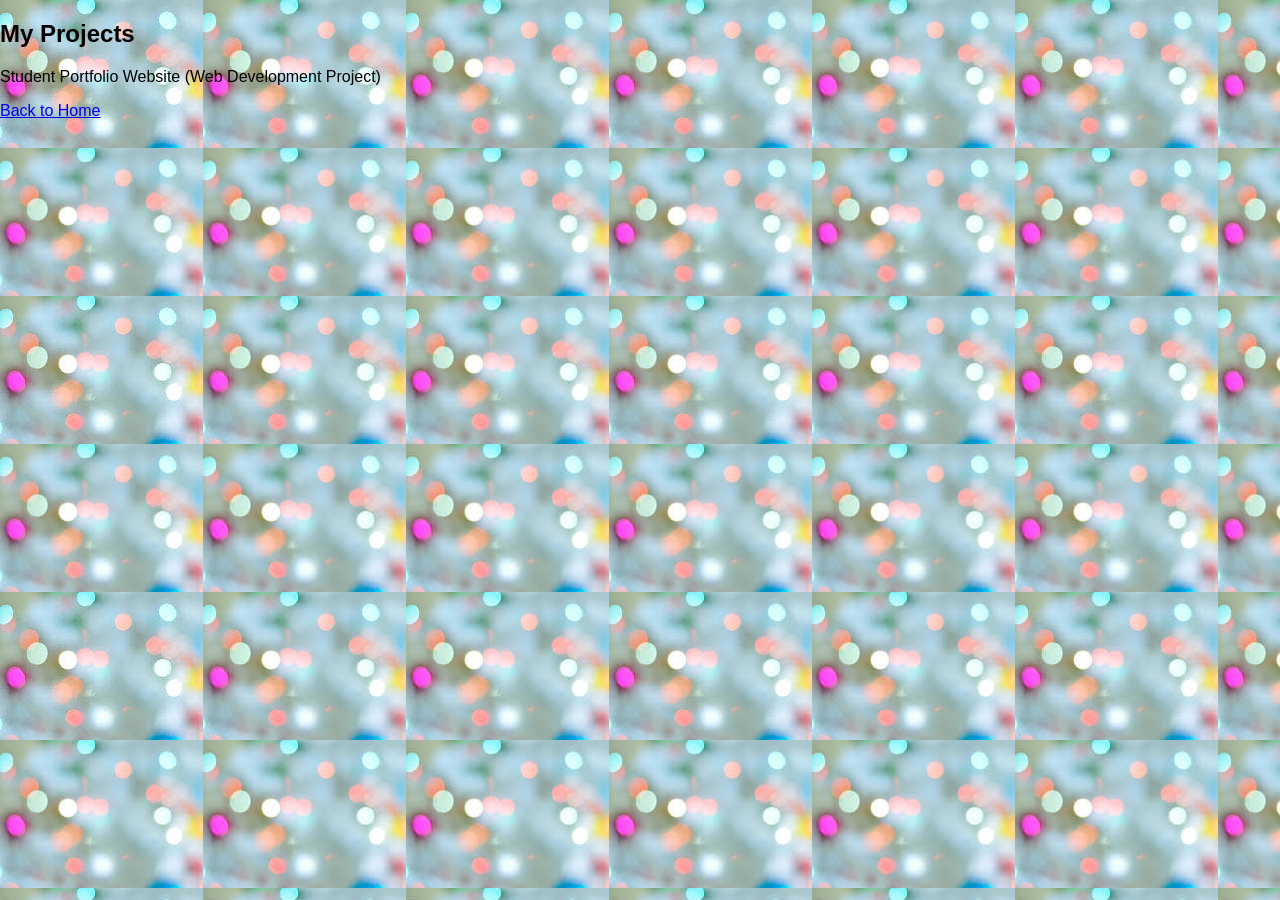
<file: projects.html>
<!DOCTYPE html>
<html lang="en">
<head>
  <meta charset="UTF-8">
  <title>Projects</title>
  <link rel="stylesheet" href="style.css">
</head>
<body>
  <h2>My Projects</h2>
  <p>Student Portfolio Website (Web Development Project)</p>
  <a href="index.html">Back to Home</a>
</body>
</html>
</file>
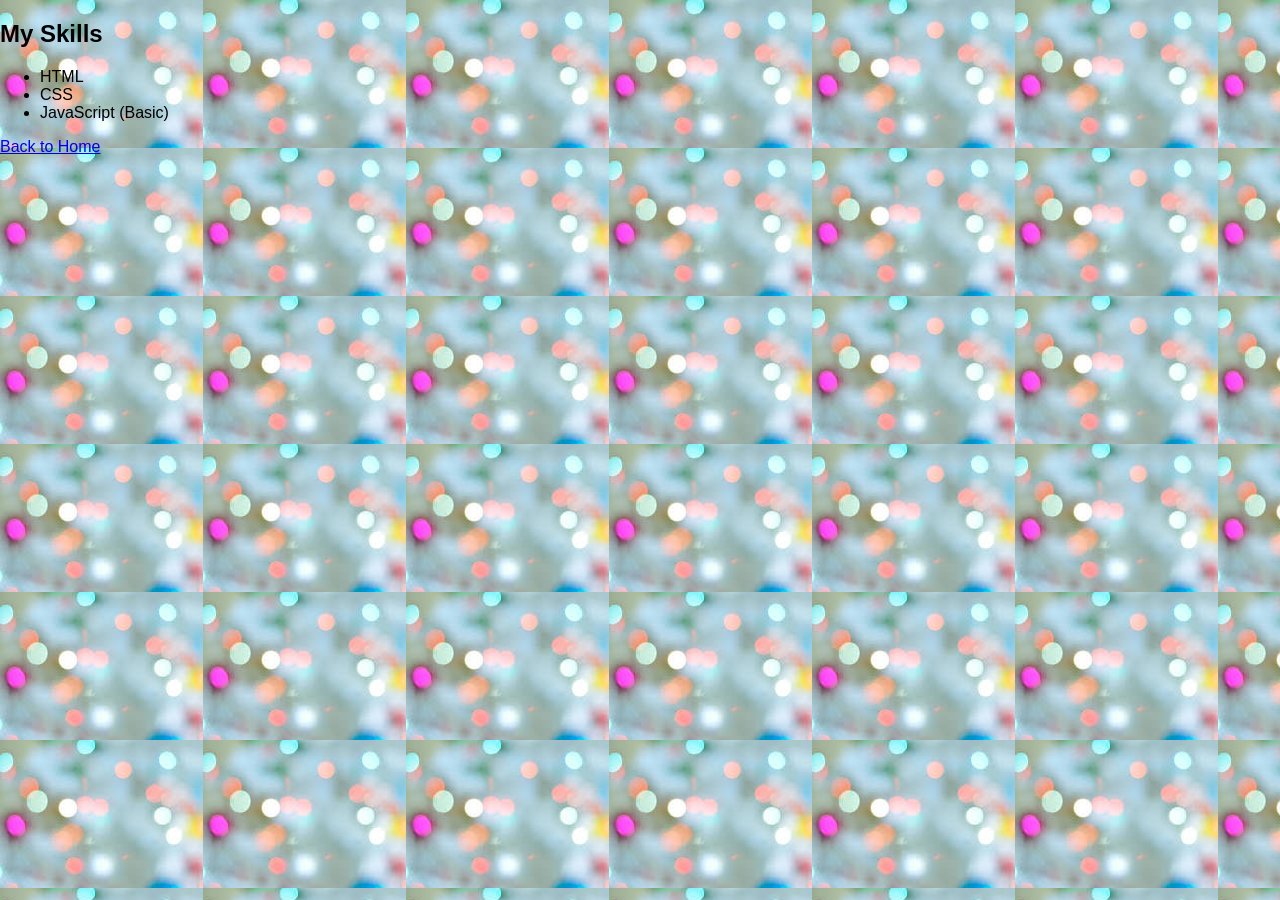
<file: skills.html>
<!DOCTYPE html>
<html lang="en">
<head>
  <meta charset="UTF-8">
  <title>Skills</title>
  <link rel="stylesheet" href="style.css">
</head>
<body>
  <h2>My Skills</h2>
  <ul>
    <li>HTML</li>
    <li>CSS</li>
    <li>JavaScript (Basic)</li>
  </ul>
  <a href="index.html">Back to Home</a>
</body>
</html>
</file>
<file: style.css>
body {
  margin: 0;
  font-family: Arial, sans-serif;
  background-image: url('[data-uri]');
}

header {
  background: #0b5ed7;
  color: white;
  padding: 15px 40px;
  display: flex;
  justify-content: space-between;
  align-items: center;
}

.logo {
  font-size: 30px;
  font-weight: bold;
}

nav a {
  color: white;
  margin-left: 20px;
  text-decoration: none;
  font-weight: 500;
}

.hero {
  background: #e7f1ff;
  text-align: center;
  padding: 60px 20px;
}

.hero h1 {
  font-size: 36px;
  color: #0b5ed7;
}

.hero p {
  font-size: 18px;
}

.btn {
  background: #0b5ed7;
  color: white;
  padding: 12px 25px;
  border-radius: 5px;
  text-decoration: none;
  display: inline-block;
  margin-top: 20px;
  border: none;
}

.features {
  display: flex;
  justify-content: center;
  gap: 20px;
  padding: 40px;
}

.box {
  background: #f5f9ff;
  padding: 20px;
  border-radius: 8px;
  width: 200px;
  text-align: center;
}

.products {
  padding: 20px;
}

.products .cards-container {
  display: flex;
  flex-wrap: wrap;
  gap: 20px;
  justify-content: center;
}

.card {
  background: #086af3;
  padding: 10px;
  border-radius: 5px;
  width: calc(33.33% - 20px);
  display: flex;
  flex-direction: row;
  align-items: center;
  gap: 10px;
}

.card img {
  width: 100px;
  height: 100px;
  object-fit: cover;
  border-radius: 5px;
  align-items: center;
}

.card-content {
  padding: 10px;
}

.card-content h2 {
  font-weight: bold;
}

footer {
  background: #0b5ed7;
  color: white;
  text-align: center;
  padding: 15px;
}

.whatsapp {
  position: fixed;
  bottom: 20px;
  right: 20px;
  background: rgb(6, 240, 6);
  color: white;
  padding: 12px 18px;
  border-radius: 50px;
  text-decoration: none;
}

.products-page {
    background-image: url('[data-uri]'); /* apni image ka path yahan */
    background-size: cover;        
    background-position: center;  
    background-repeat: no-repeat;  
    background-attachment: fixed;  

}

.products .cards-container {
    display: grid;
    grid-template-columns: repeat(auto-fit, minmax(280px, 1fr));
    gap: 20px;
    padding: 20px;
}

.card {
    background: #086af3;
    color: white;
    padding: 15px;
    border-radius: 12px; 
    display: flex;
    flex-direction: row;
    align-items: center;
    gap: 15px;
    transition: transform 0.3s ease, box-shadow 0.3s ease;
    box-shadow: 0 4px 8px rgba(0,0,0,0.1);
}

.card:hover {
    transform: translateY(-5px); 
    box-shadow: 0 8px 16px rgba(0,0,0,0.2);
}

.btn:hover {
    background: #0044aa;
    cursor: pointer;
}


#search {
    padding: 10px;
    width: 100%;
    max-width: 400px;
    border-radius: 20px;
    border: 1px solid #ccc;
    margin-bottom: 20px;
}
.purchase-btn {
  color: #0044aa;

}

.products-row {
    display: flex;
    flex-direction: row;  
    flex-wrap: wrap;        
    gap: 20px;              
    justify-content: center; 
}

.card {
    border: 1px solid #ddd;
    border-radius: 10px;
    width: 250px;          
    padding: 15px;
    text-align: center;
    background: #fff;
    box-shadow: 0 4px 8px rgba(0,0,0,0.1);
}

.card img {
    width: 100%;            
    height: 150px;
    object-fit: contain;
}

.product-title {
    font-size: 18px;
    font-weight: bold;
    margin: 10px 0;
}

.price {
    font-size: 20px;
    color: #28a745;
    margin-bottom: 10px;
}

.purchase-btn {
    background-color: #007bff;
    color: white;
    border: none;
    padding: 10px;
    width: 100%;
    border-radius: 5px;
    cursor: pointer;
}

.purchase-btn:hover {
    background-color: #0056b3;
}
</file>
